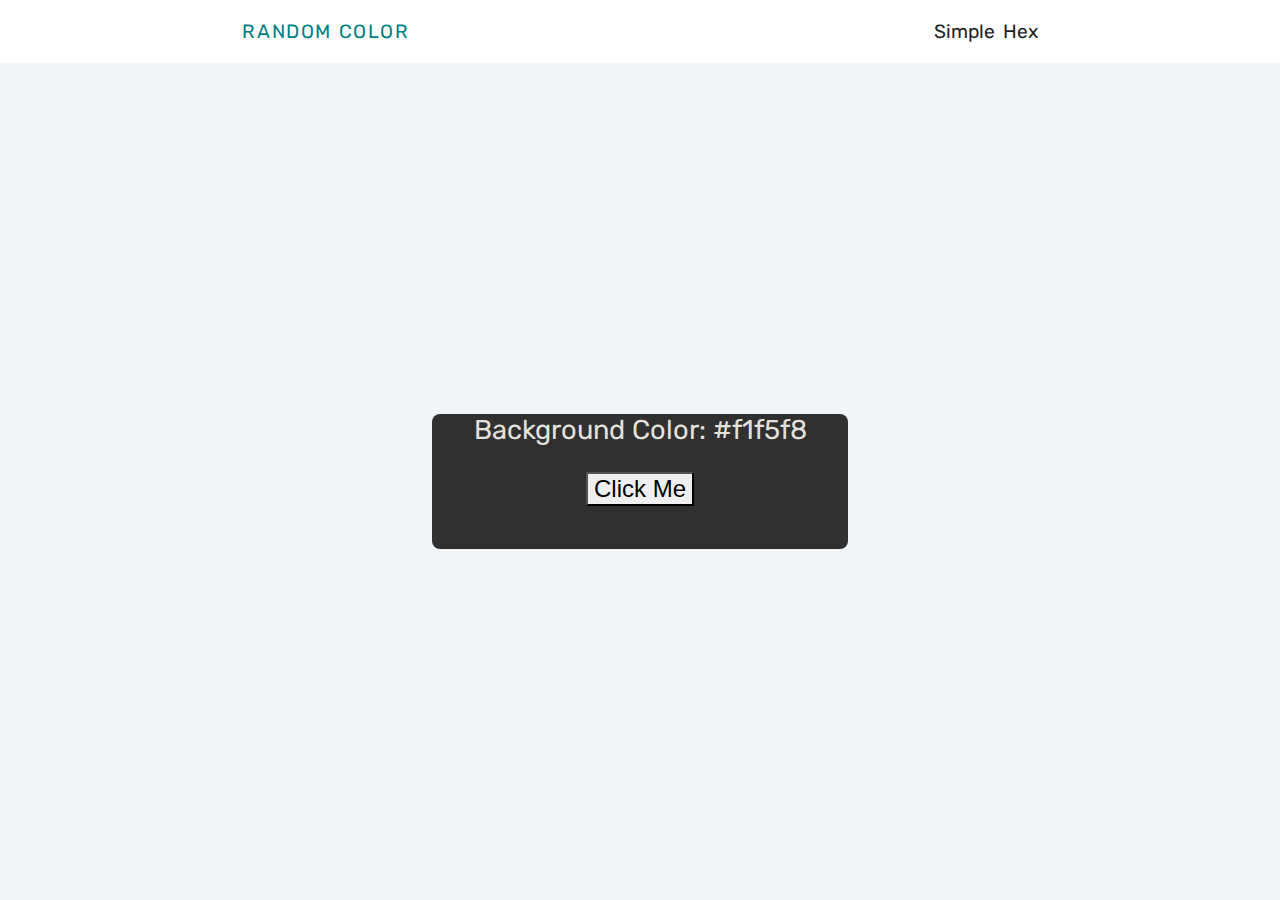
<file: index.html>
<!DOCTYPE html>
<html lang="en">
<head>
    <meta charset="UTF-8">
    <meta http-equiv="X-UA-Compatible" content="IE=edge">
    <meta name="viewport" content="width=device-width, initial-scale=1.0">
    <link href="style.css" rel="stylesheet">
    <title>Random Color</title>
</head>
<body>
    <header>
        <div class="logo">Random Color</div>
        <ul>
            <li><a href="#">Simple</a></li>
            <li><a href="hex.html">Hex</a></li>
            
        </ul>
    </header>
    <main>
        <section class="container">
            <div class="container-up">
                <p>Background Color: <span>#f1f5f8</span></p>
                <button>Click Me</button>
            </div>
            
        </section>
    </main>
    <script src="script.js"></script>
</body>
</html>
</file>
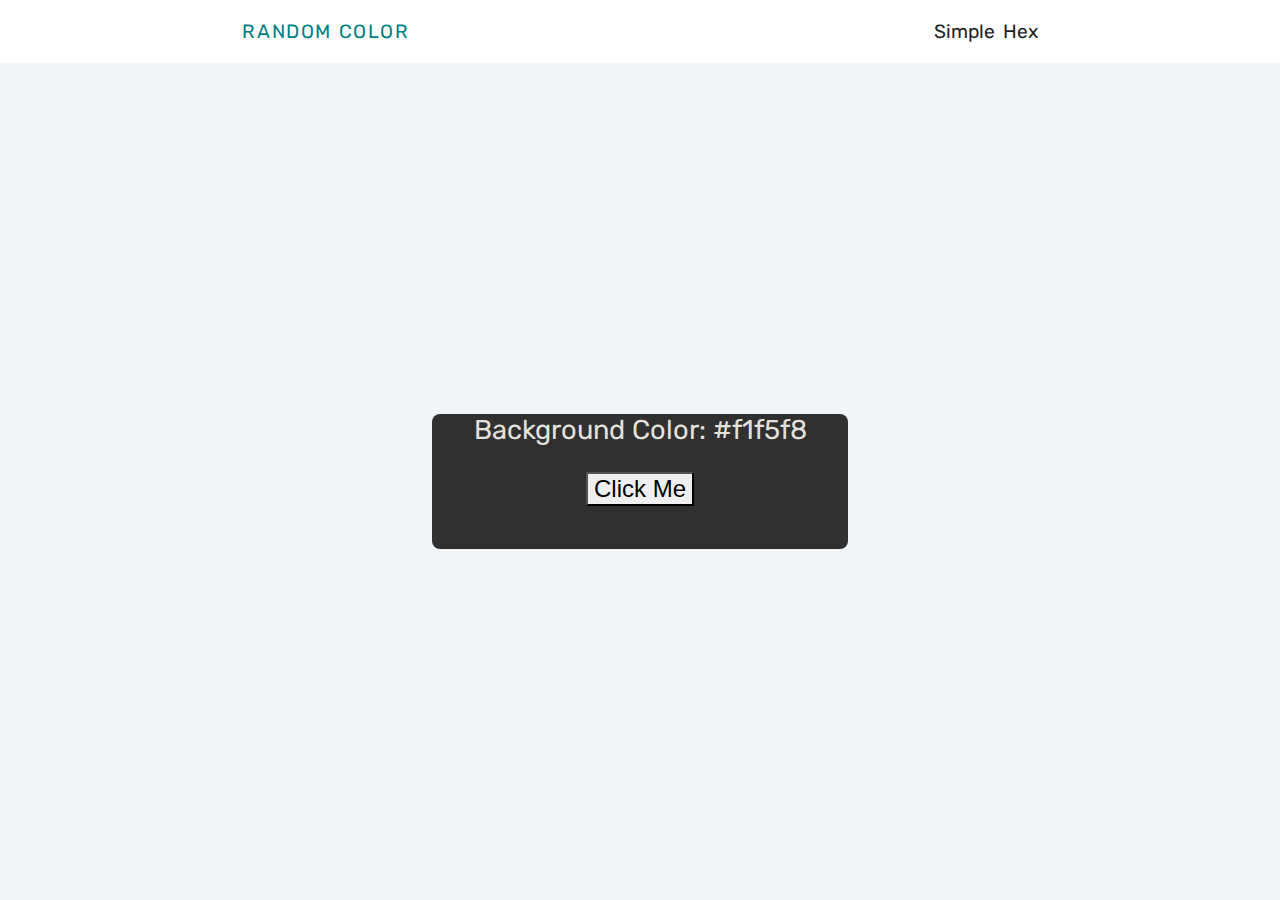
<file: hex.html>
<!DOCTYPE html>
<html lang="en">
<head>
    <meta charset="UTF-8">
    <meta http-equiv="X-UA-Compatible" content="IE=edge">
    <meta name="viewport" content="width=device-width, initial-scale=1.0">
    <link href="style.css" rel="stylesheet">
    <title>Random Color</title>
</head>
<body>
    <header>
        <div class="logo">Random Color</div>
        <ul>
            <li><a href="index.html">Simple</a></li>
            <li><a href="#">Hex</a></li>
            
        </ul>
    </header>
    <main>
        <section class="container">
            <div class="container-up">
                <p>Background Color: <span>#f1f5f8</span></p>
                <button>Click Me</button>
            </div>
            
        </section>
    </main>
    <script src="hex.js"></script>
</body>
</html>
</file>
<file: style.css>
@import url('https://fonts.googleapis.com/css2?family=Rubik&display=swap');

*{
   
    margin: 0;   
}
body,html{
    height: 100%;
    font-family: "Rubik";
}

.logo{
    letter-spacing: .1rem;
    font-size: 1.2rem;
    text-transform: uppercase;
    width: 11rem;
  
    color: teal;
    display: flex;
    justify-content: center;
}
header{
    display: flex;
    justify-content: space-around;
  
    height: 7vh;
    align-items: center;
    
}
a{
    text-decoration: none;
    font-size: 1.2rem;
    color: rgb(30, 34, 34);
}

ul{
    display: flex;
   
    width: 7rem;
    justify-content: space-around;
    text-decoration: none;
    list-style: none;
}
.container{
    background-color: #f1f5f8;
    height: 93vh;
 
    display: flex;
    align-items: center;
    flex-direction: column;
    justify-content: center;
}
.container-up{
    height: 15vh;
    display: flex;
   min-width: 30vw;
   padding-left: 1rem;
   padding-right: 1rem;
    flex-direction: column;
    font-size: 1.7rem;
  border-radius: .5rem;
    background-color: rgb(49, 48, 48);
    color: rgb(228, 225, 220);
    align-items: center;
}
p{
    text-align: center;
}

button{
    font-size: 1.5rem;
    position: relative;
    border-radius: 2px;
    top: 1.6rem;
}
 
a:active{
    color: teal;
}
</file>
